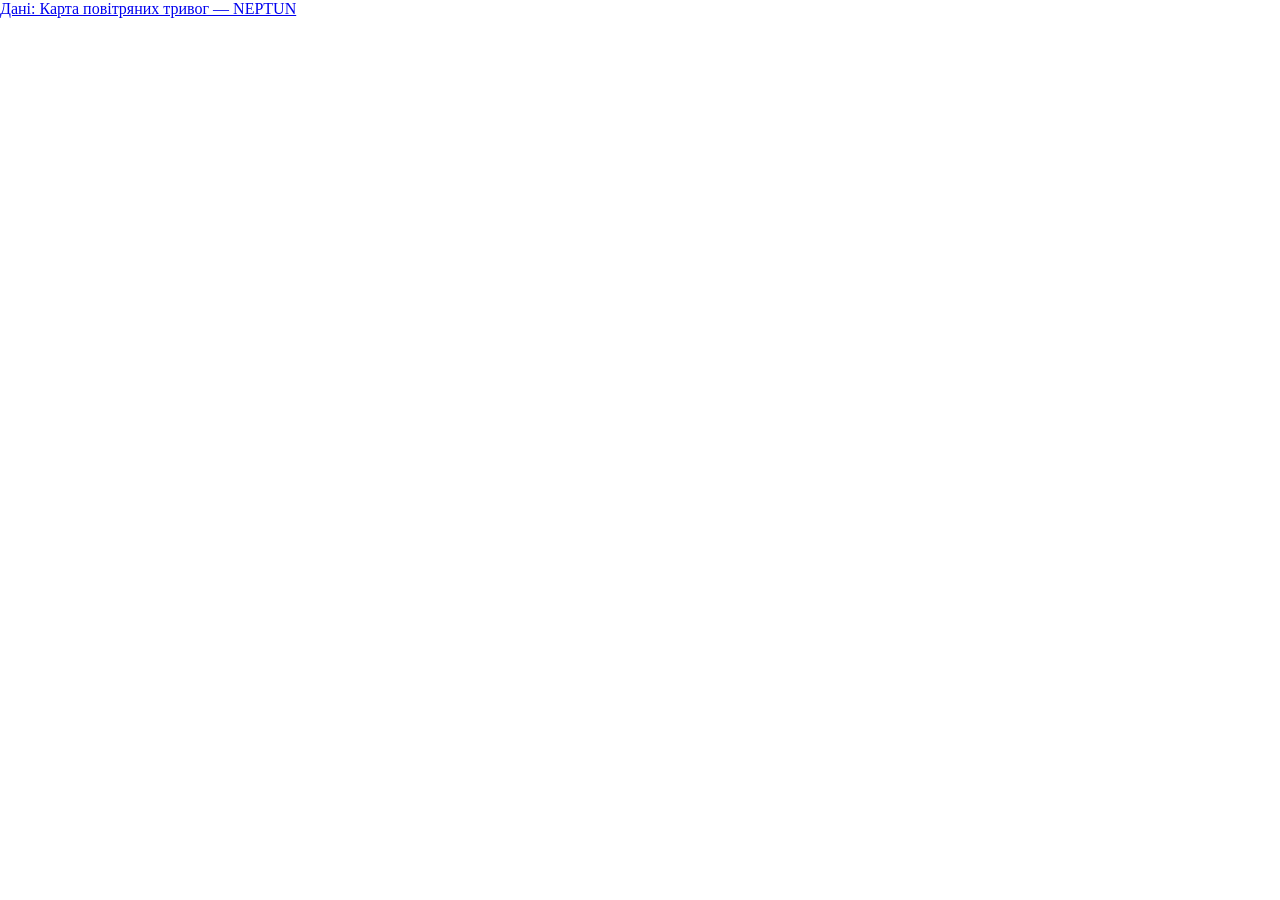
<file: neptun/index.html>
<!DOCTYPE html>
<html>
  <head>
    <title>Карта повітряних тривог України — NEPTUN</title>
    <meta charset="utf-8" />
	<meta name="viewport" content="width=device-width, initial-scale=1.0, maximum-scale=1.0, user-scalable=no">
	<link rel="stylesheet" href="styles.css">
  </head>
  <body>
	<div id="overlay">
	<script>
document.addEventListener('dblclick', function (event) {
    event.preventDefault();
}, true);
</script>
		<a href="https://neptun.in.ua/">Дані: Карта повітряних тривог — NEPTUN</a>
		<iframe src="https://neptun.in.ua/embed/map" frameborder="0" loading="lazy"></iframe>
	</div>
  </body>
</html>
</file>
<file: neptun/styles.css>
html, body {
  margin: 0;
  padding: 0;
  width: 100%;
  height: 100%;
  overflow: hidden;
}

iframe {
  position: fixed;
  top: 0;
  left: 0;
  width: 100vw;
  height: 100vh;
  border: none;
}
#overlay {
  position: fixed;
  inset: 0;
  z-index: 10;
  background: transparent;
  pointer-events: none;
}
</file>
